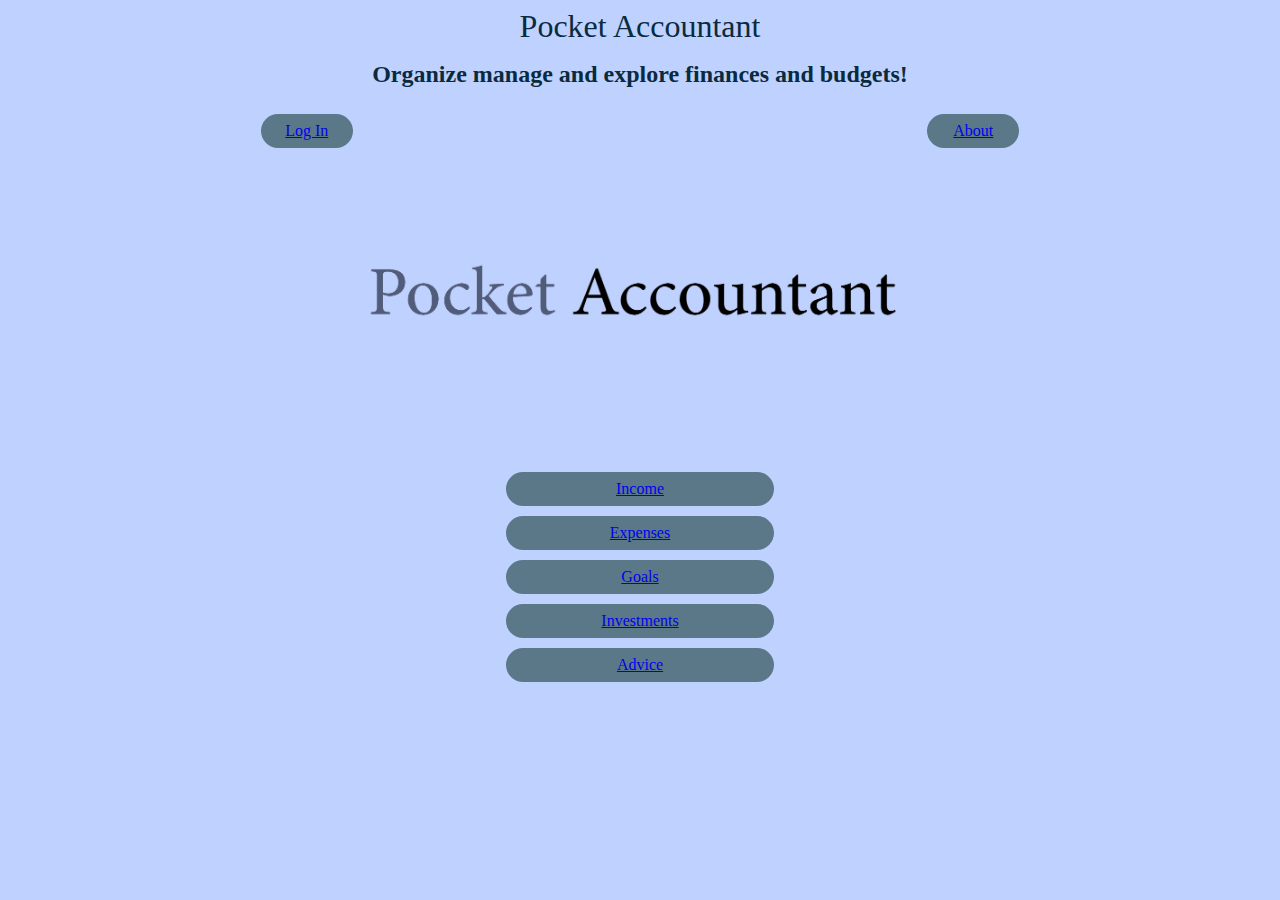
<file: index.html>
<!DOCTYPE html>
<html>
<head>
<link rel="stylesheet" type="text/css" href="mystyle.css">
<meta charset=”UTF-8″>
<title>Pocket Accountant</title>
</head>

<body>

	Pocket Accountant
	<br>
	<h1> Organize manage and explore finances and budgets! </h1>

	<div class="main_menu">
		<p class="button_1"> <a href="login.html"> Log In </a> </p>
		<p class="button_2"> <a href="about.html"> About </a> </p>
	</div>
		<img src="logo.jpg" height="300" wdith="900">
	<br>
	<p class="sub_menu"> <a href="income.html"> Income </a> </p>
	<p class="sub_menu"> <a href="Expenses.html"> Expenses  </a> </p>
	<p class="sub_menu"> <a href="Goals.html"> Goals </a> </p>
	<p class="sub_menu"> <a href="Investments.html"> Investments </a> </p>
	<p class="sub_menu"> <a href="Advice.html"> Advice </a> </p>

</body>

</html>
</file>
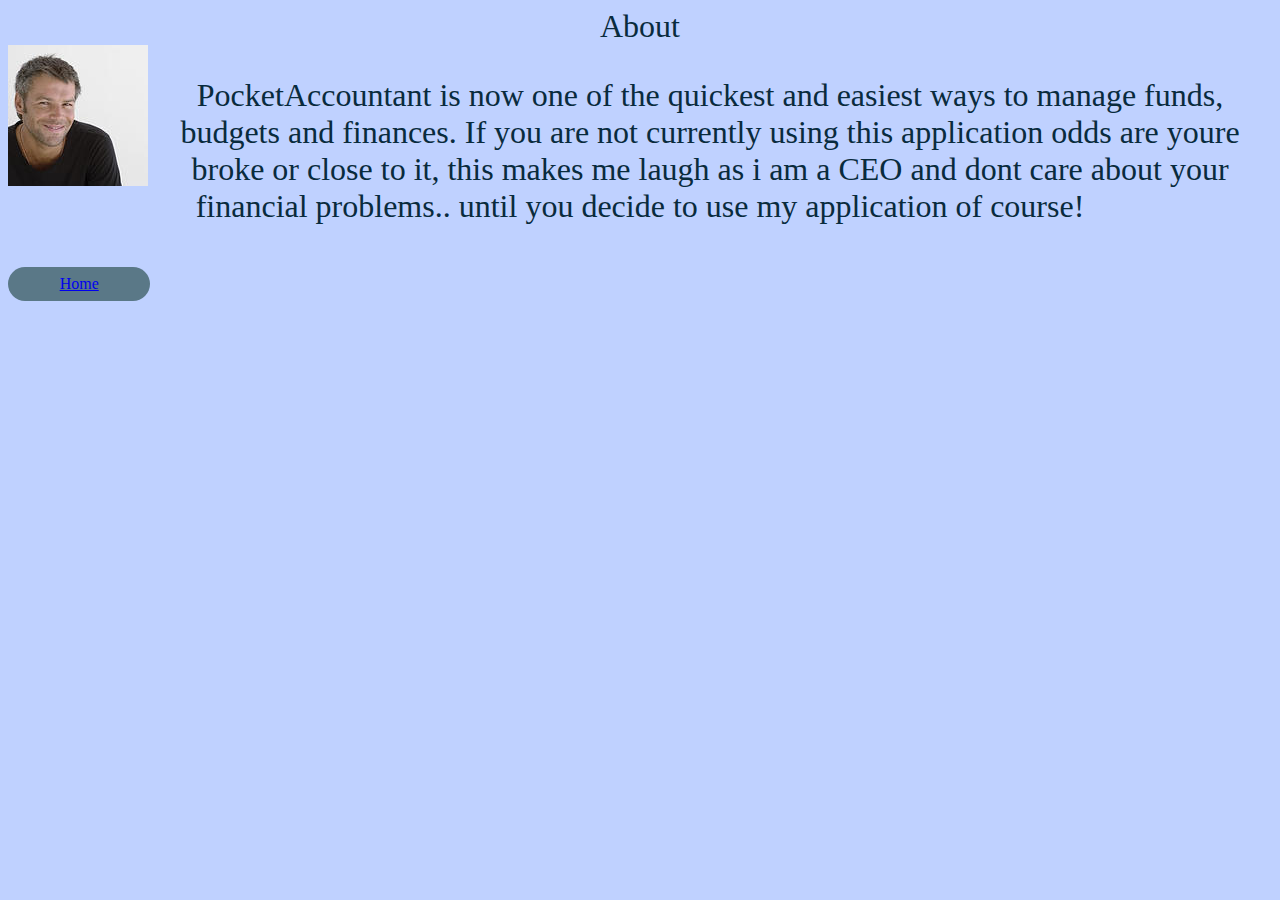
<file: about.html>
<!DOCTYPE html>
<html>
<head>
<link rel="stylesheet" type="text/css" href="mystyle.css">
<meta charset=”UTF-8″>
<title>Pocket Accountant</title>
</head>
<body>
About
<br>
<img src="me.jpg" id="pic_me">
<p> 	PocketAccountant is now one of the quickest and easiest ways to manage funds, budgets and finances. If you are not currently using this application odds are youre broke or close to it, this makes me laugh as i am a CEO and dont care about your financial problems.. until you decide to use my application of course!</p>
<p class="button_1"> <a href="index.html"> Home </a> </p>
</body>

</html>
</file>
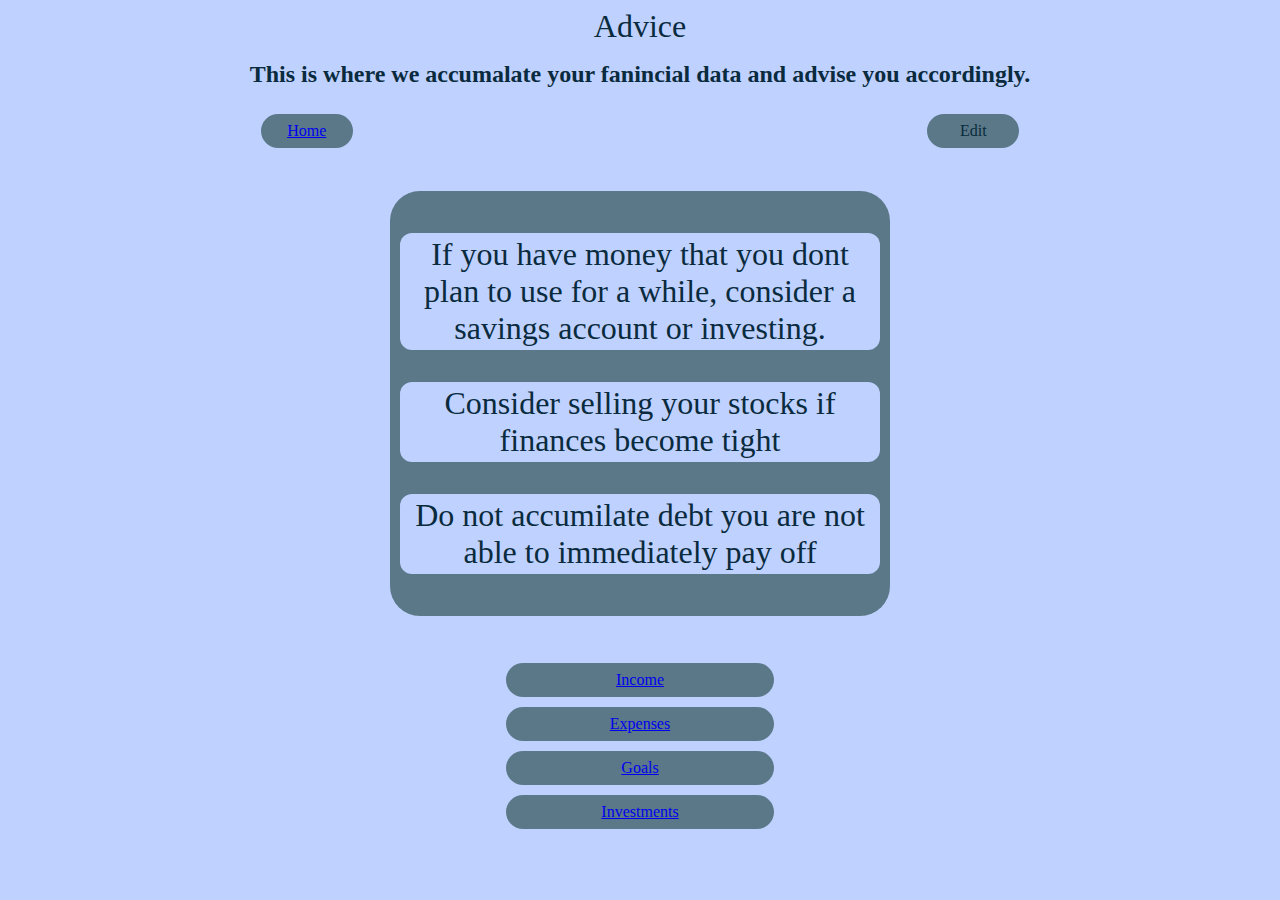
<file: Advice.html>
<!DOCTYPE html>
<html>
<head>
<link rel="stylesheet" type="text/css" href="mystyle.css">
<meta charset=”UTF-8″>
<title>Pocket Accountant</title>
</head>

<body>

Advice
<h1>This is where we accumalate your fanincial data and advise you accordingly.</h1>	
<div class="main_menu">
<p class="button_1"> <a href="index.html"> Home </a> </p>
<p class="button_2"> Edit </p>
</div>
<br>
<div id= "income_box">
<p class="income_box2"> If you have money that you dont plan to use for a while, consider a savings account or investing. </p>
<p class="income_box2"> Consider selling your stocks if finances become tight </p>
<p class="income_box2"> Do not accumilate debt you are not able to immediately pay off </p>
</div>
 	<br>
	<p class="sub_menu"> <a href="income.html"> Income </a> </p>
	<p class="sub_menu"> <a href="Expenses.html"> Expenses  </a> </p>
	<p class="sub_menu"> <a href="Goals.html"> Goals </a> </p>
	<p class="sub_menu"> <a href="Investments.html"> Investments </a> </p>

</body>
 
</html>
</file>
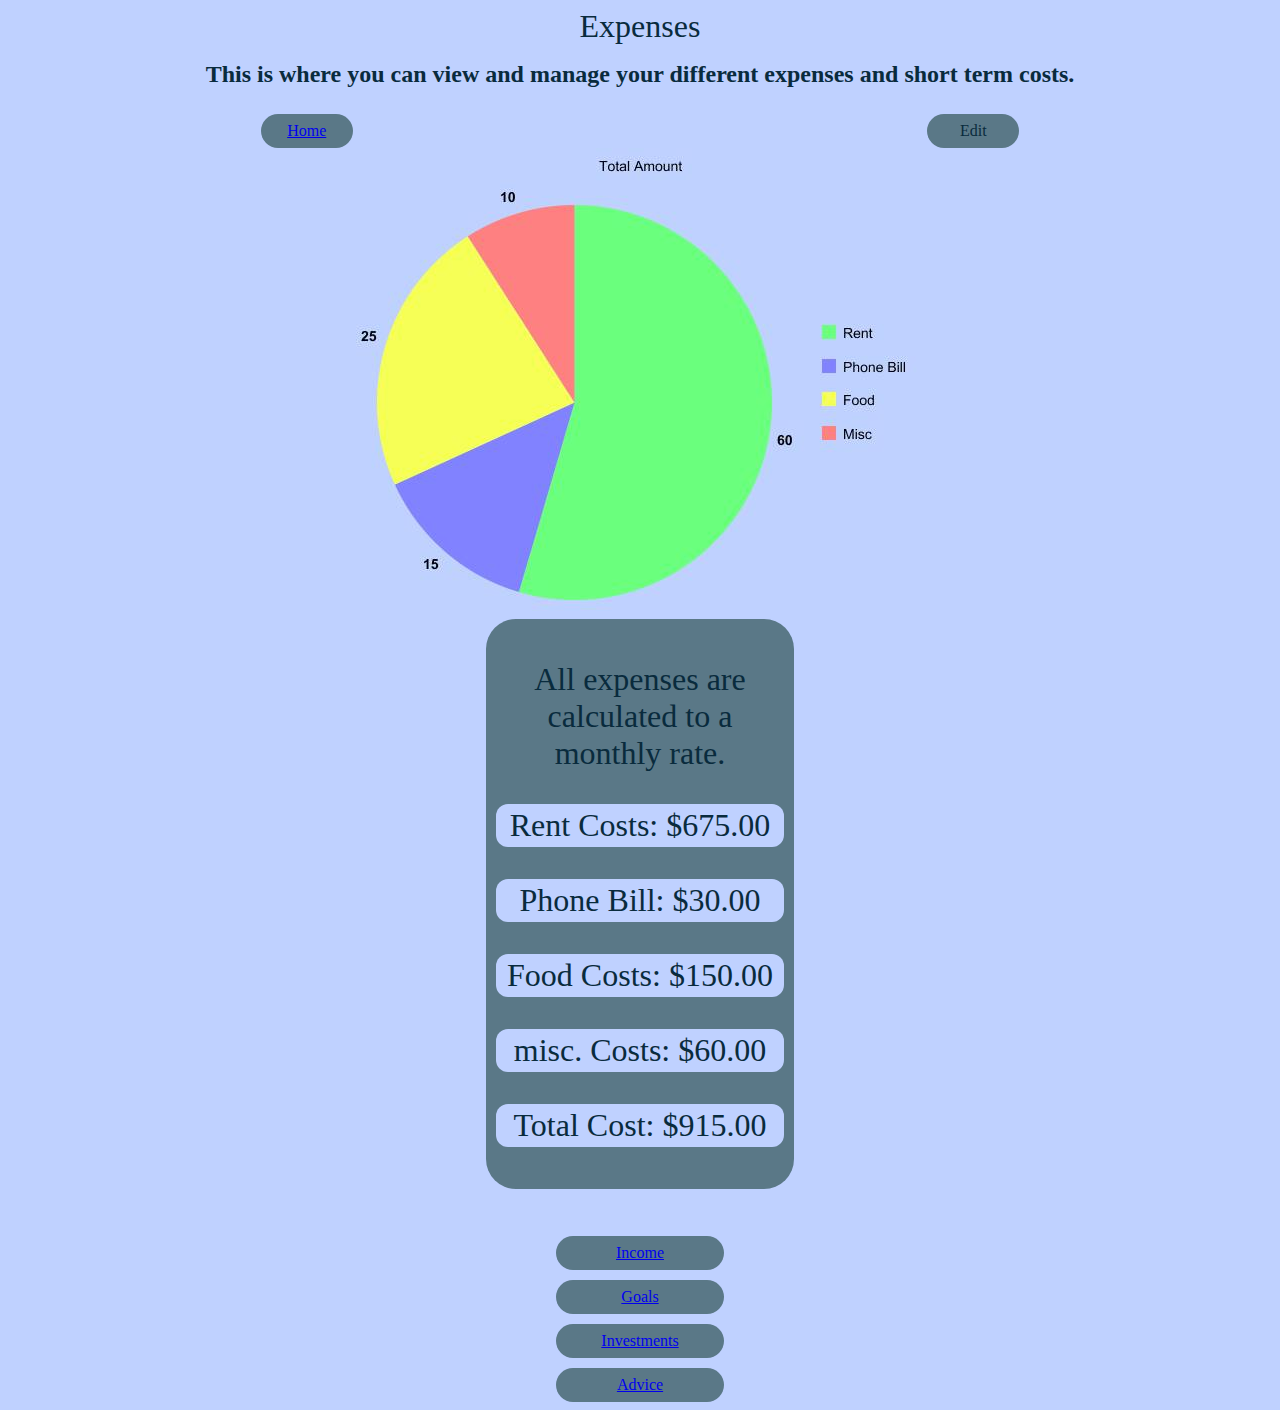
<file: Expenses.html>
<!DOCTYPE html>
<html>
<head>
<link rel="stylesheet" type="text/css" href="mystyle.css">
<meta charset=”UTF-8″>

<title>Pocket Accountant</title>

</head>

<body>
	Expenses 
	<h1>This is where you can view and manage your different expenses and short term costs.</h1>
<div class="main_menu">
<p class="button_1"> <a href="index.html"> Home </a> </p>
<p class="button_2"> Edit </p>

<img src="graph2.jpg">
<br>
<div id= "income_box">
	<p>All expenses are calculated to a monthly rate.</p>
<p class="income_box2"> Rent Costs:
 
$675.00 </p>
<p class="income_box2"> Phone Bill:

$30.00 </p>
<p class="income_box2"> Food Costs:

$150.00 </p>
<p class="income_box2"> misc. Costs:
 
$60.00 </p>
<p class="income_box2"> Total Cost:

$915.00
</p>
</div>

	<br>
	<p class="sub_menu"> <a href="income.html"> Income </a> </p>
	<p class="sub_menu"> <a href="Goals.html"> Goals </a> </p>
	<p class="sub_menu"> <a href="Investments.html"> Investments </a> </p>
	<p class="sub_menu"> <a href="Advice.html"> Advice </a> </p>

</body>

</html>
</file>
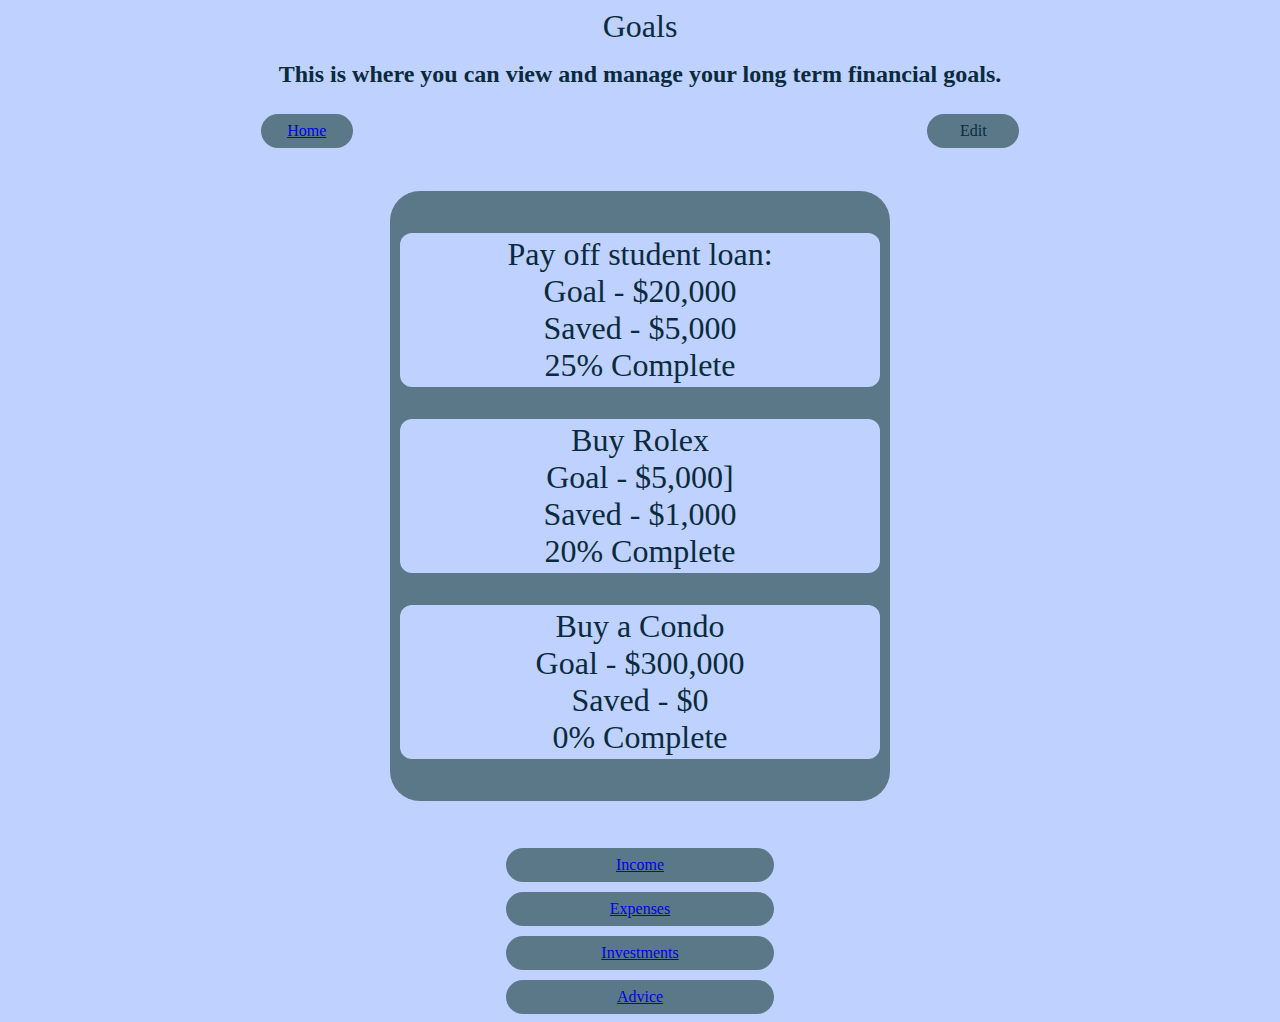
<file: Goals.html>
<!DOCTYPE html>
<html>
<head>
<link rel="stylesheet" type="text/css" href="mystyle.css">
<meta charset=”UTF-8″>
<title>Pocket Accountant</title>
</head>

<body>
Goals 
<h1>This is where you can view and manage your long term financial goals.</h1>
<div class="main_menu">
<p class="button_1"> <a href="index.html"> Home </a> </p>
<p class="button_2"> Edit </p>
</div>
<br>
<div id= "income_box">
<p class="income_box2"> Pay off student loan:
<br>
Goal - $20,000
<br>
Saved - $5,000 
<br>
25% Complete </p>
<p class="income_box2"> Buy Rolex
<br>
Goal - $5,000]
<br>
Saved - $1,000
<br>
20% Complete</p>
<p class="income_box2"> Buy a Condo
<br>
Goal - $300,000
<br>
Saved - $0
<br>
0% Complete </p>
</div>
	<br>
	<p class="sub_menu"> <a href="income.html"> Income </a> </p>
	<p class="sub_menu"> <a href="Expenses.html"> Expenses  </a> </p>
	<p class="sub_menu"> <a href="Investments.html"> Investments </a> </p>
	<p class="sub_menu"> <a href="Advice.html"> Advice </a> </p>

</body>
</html>
</file>
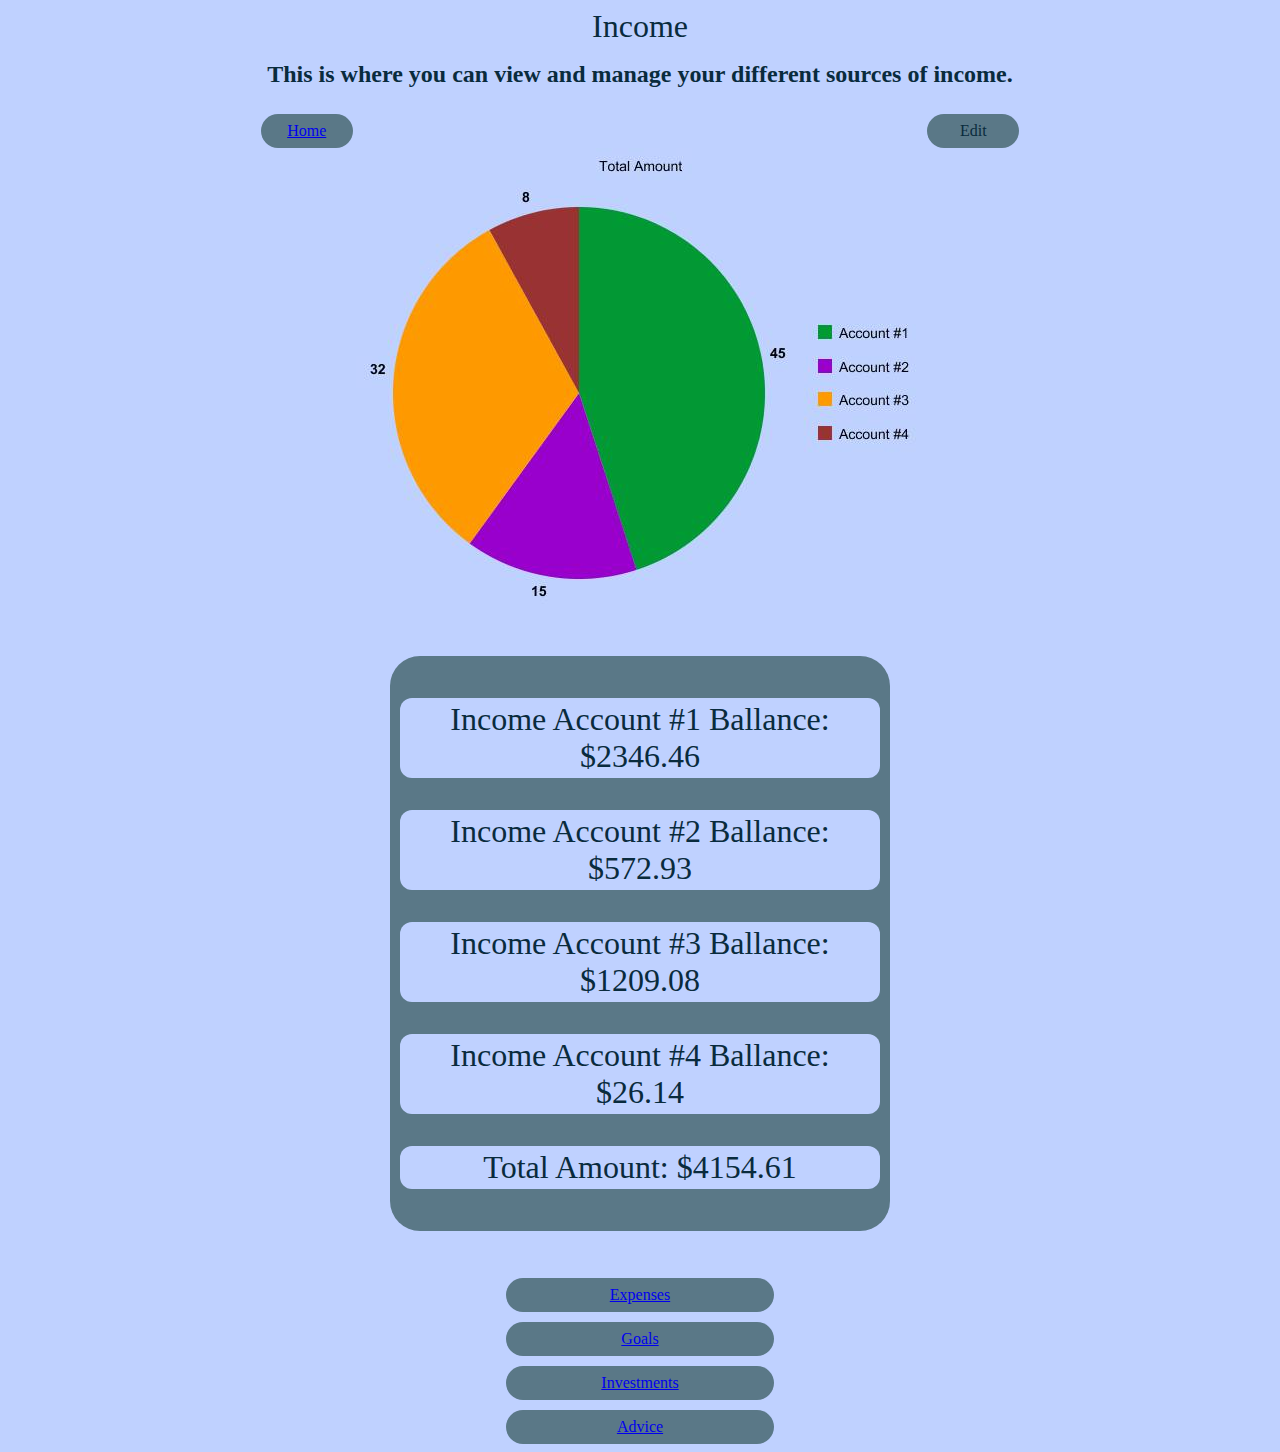
<file: income.html>
<!DOCTYPE html>
<html>
<head>
<link rel="stylesheet" type="text/css" href="mystyle.css">
<meta charset=”UTF-8″>
<title> Pocket Accountant </title>
</head>

<body> 
	Income 

	<h1> This is where you can view and manage your different sources of income. </h1>
<div class="main_menu">
<p class="button_1"> <a href="index.html"> Home </a> </p>
<p class="button_2"> Edit </p>
<img src="graph.jpg">
</div>

<br>
<div id= "income_box">
<p class="income_box2"> Income Account #1 Ballance:
 
$2346.46 </p>
<p class="income_box2"> Income Account #2 Ballance:

$572.93 </p>
<p class="income_box2"> Income Account #3 Ballance:

$1209.08 </p>
<p class="income_box2"> Income Account #4 Ballance:
 
$26.14 </p>
<p class="income_box2"> Total Amount:

$4154.61
</p>
</div>
</body>

<br>
<p class="sub_menu"> <a href="Expenses.html"> Expenses  </a> </p>
<p class="sub_menu"> <a href="Goals.html"> Goals </a> </p>
<p class="sub_menu"> <a href="Investments.html"> Investments </a> </p>
<p class="sub_menu"> <a href="Advice.html"> Advice </a> </p>

</html>
</file>
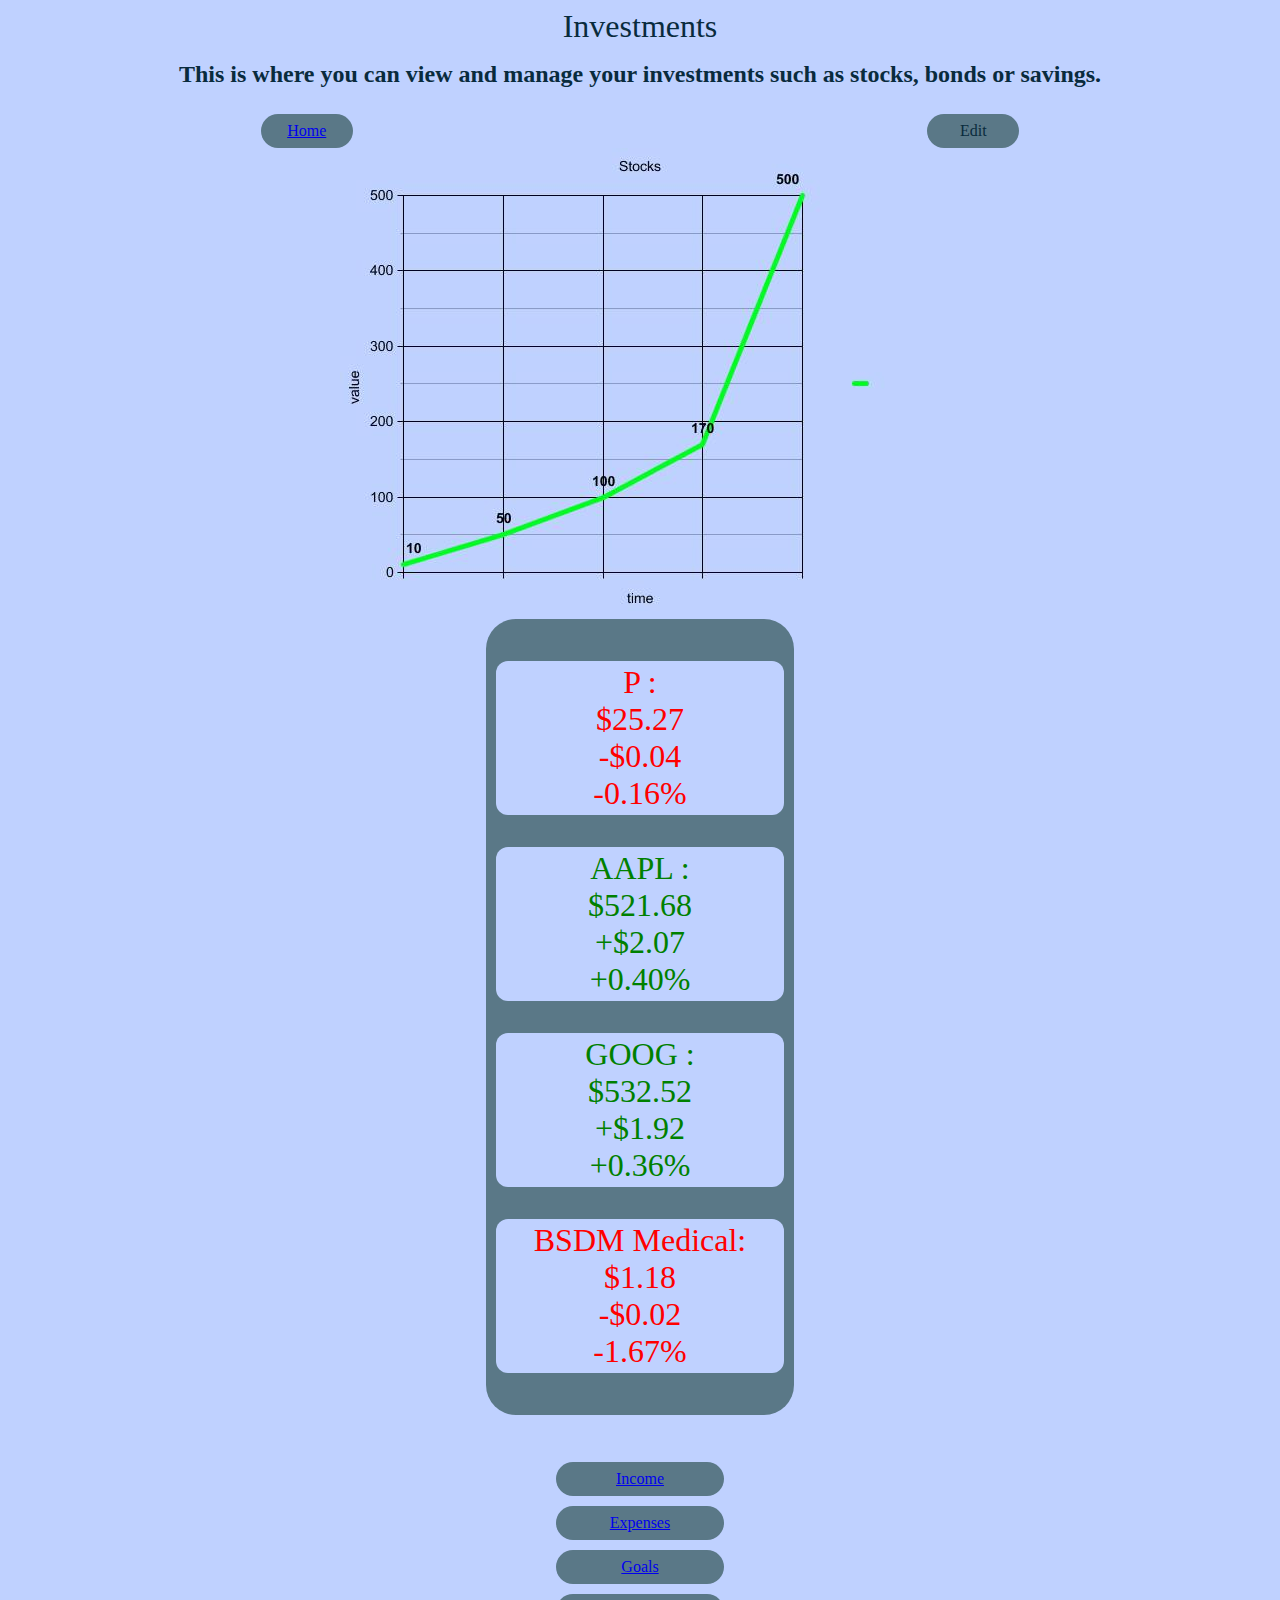
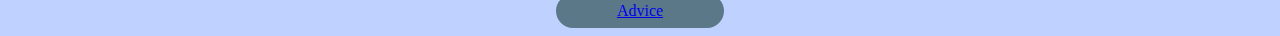
<file: Investments.html>
<!DOCTYPE html>
<html>
<head>
<link rel="stylesheet" type="text/css" href="mystyle.css">
<meta charset=”UTF-8″>
<title>Pocket Accountant</title>
</head>

<body>
Investments
<h1>This is where you can view and manage your investments such as stocks, bonds or savings.</h1>
<div class="main_menu">
<p class="button_1"> <a href="index.html"> Home </a> </p>
<p class="button_2"> Edit </p>
<img src="graph3.jpg">
<div id= "income_box">
<div class="red">
<p class="income_box2">
 P :
<br>
$25.27
<br>
-$0.04
<br>
-0.16% 
</div>
</p>

<div class="green">
<p class="income_box2"> 
AAPL :
<br>
$521.68
<br>
+$2.07
<br>
+0.40% </div>
</p>

<div class="green">
<p class="income_box2"> GOOG :
<br>
$532.52
<br>
+$1.92
<br>
+0.36% 
</div>
</p>

<div class="red">
<p class="income_box2"> BSDM Medical:
<br>
$1.18
<br>
-$0.02
<br>
-1.67%
</div>
</p>

</p>
</div>

	<br>
	<p class="sub_menu"> <a href="income.html"> Income </a> </p>
	<p class="sub_menu"> <a href="Expenses.html"> Expenses  </a> </p>
	<p class="sub_menu"> <a href="Goals.html"> Goals </a> </p>
	<p class="sub_menu"> <a href="Advice.html"> Advice </a> </p>

</body>
</html>
</file>
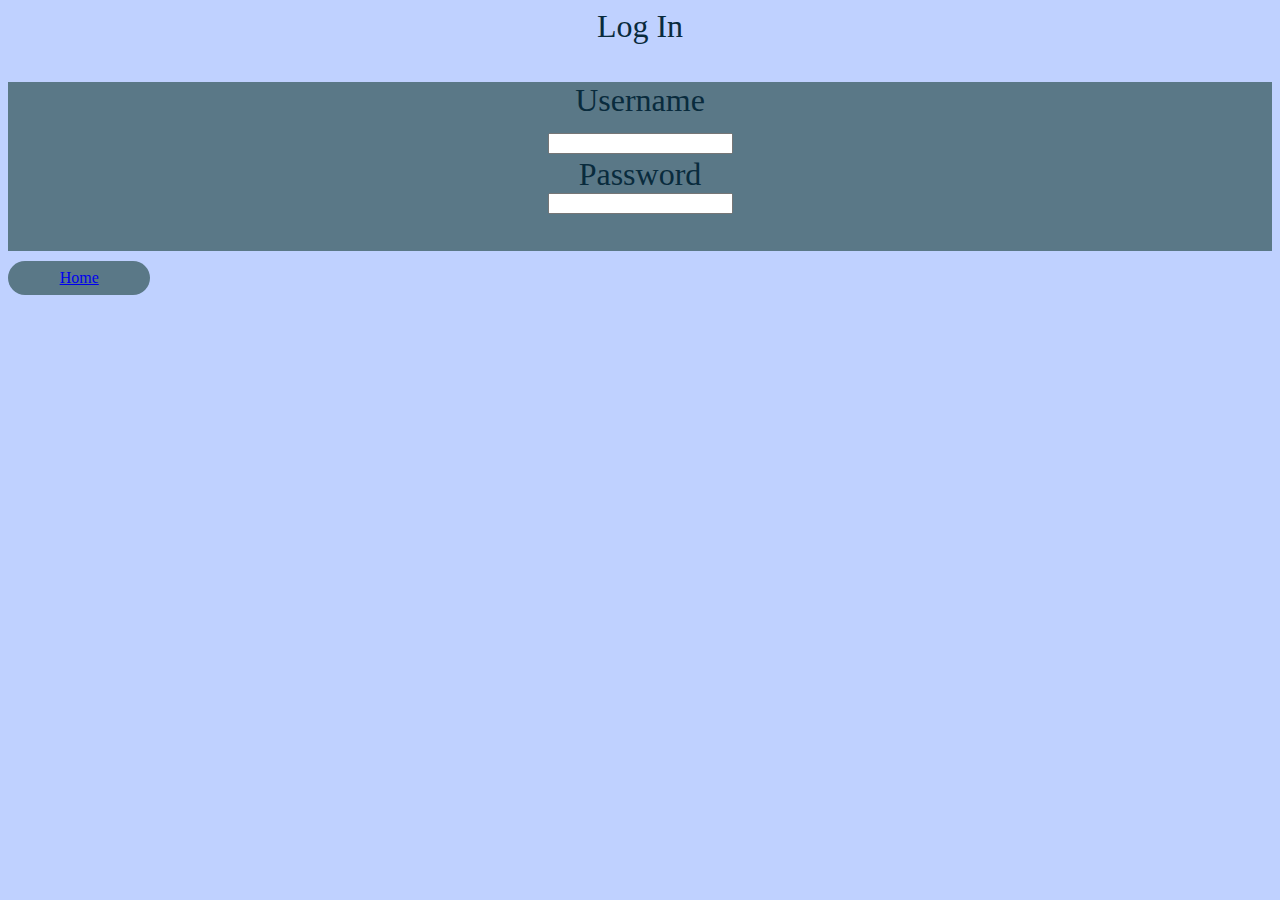
<file: login.html>
<!DOCTYPE html>
<html>
<head>
<link rel="stylesheet" type="text/css" href="mystyle.css">
<meta charset=”UTF-8″>
<title>Pocket Accountant</title>
</head>

<body>

	Log In
	<br>
	<br>

<div class="login_box">
	<center id="username"> Username </center> <input type id="textbox"><br>
	<center id="password">Password </center> <input tpye id="password"><br>
</div>
<p class="button_1"> <a href="index.html"> Home </a> </p>
</body>

</html>
</file>
<file: mystyle.css>
body {
	background: #bfd1ff;
	font-family: char;
	font-size: 200%;
	color: #092B3D;
	text-align: center;
}

h1 {font-size: 75%;

}


.sub_menu {
	color: #092B3D;
	font-family: verdana;
	background: #5A7887;
	font-size: 50%;
	margin: auto;
	margin-top: 10px;
	padding: 8px;
	text-align: center;
	width:20%;
	border-radius: 25px;
}

.button_1 {
  	float:left;

	color: #092B3D;
	font-family: verdana;
	background: #5A7887;
	font-size: 50%;
	margin: auto;
	margin-top: 10px;
	padding: 8px;
	text-align: center;
	width:10%;
	border-radius: 25px;
}

.button_2 {
	float: right;

	color: #092B3D;
	font-family: verdana;
	background: #5A7887;
	font-size: 50%;
	margin: auto;
	margin-top: 10px;
	padding: 8px;
	text-align: center;
	width:10%;
	border-radius: 25px;
}

.main_menu {

	min-height: 50px;
	width: 60%;
	margin:auto;
}

#income_box {
	background: #5A7887;
	border-radius: 30px;
	width: 38%;
	text-align: center;
	margin: auto;
	padding: 10px;
}

.income_box2 {
	background: #bfd1ff;
	border-radius: 12px;
	padding: 3px;
}

#password{
  color: #092B3D;
  display:block;
  margin-left: auto;
  margin-right: auto;
}

#username{
  color: #092B3D;
  display:block;
  margin-left: auto;
  margin-right: auto;
}

.login_box {
	background: #5A7887;

}

#pic_me {
	float: left;
}

#arrow {
	float left;
}

.red {
	color: red;
}

.green {
	color: green;
}
</file>
